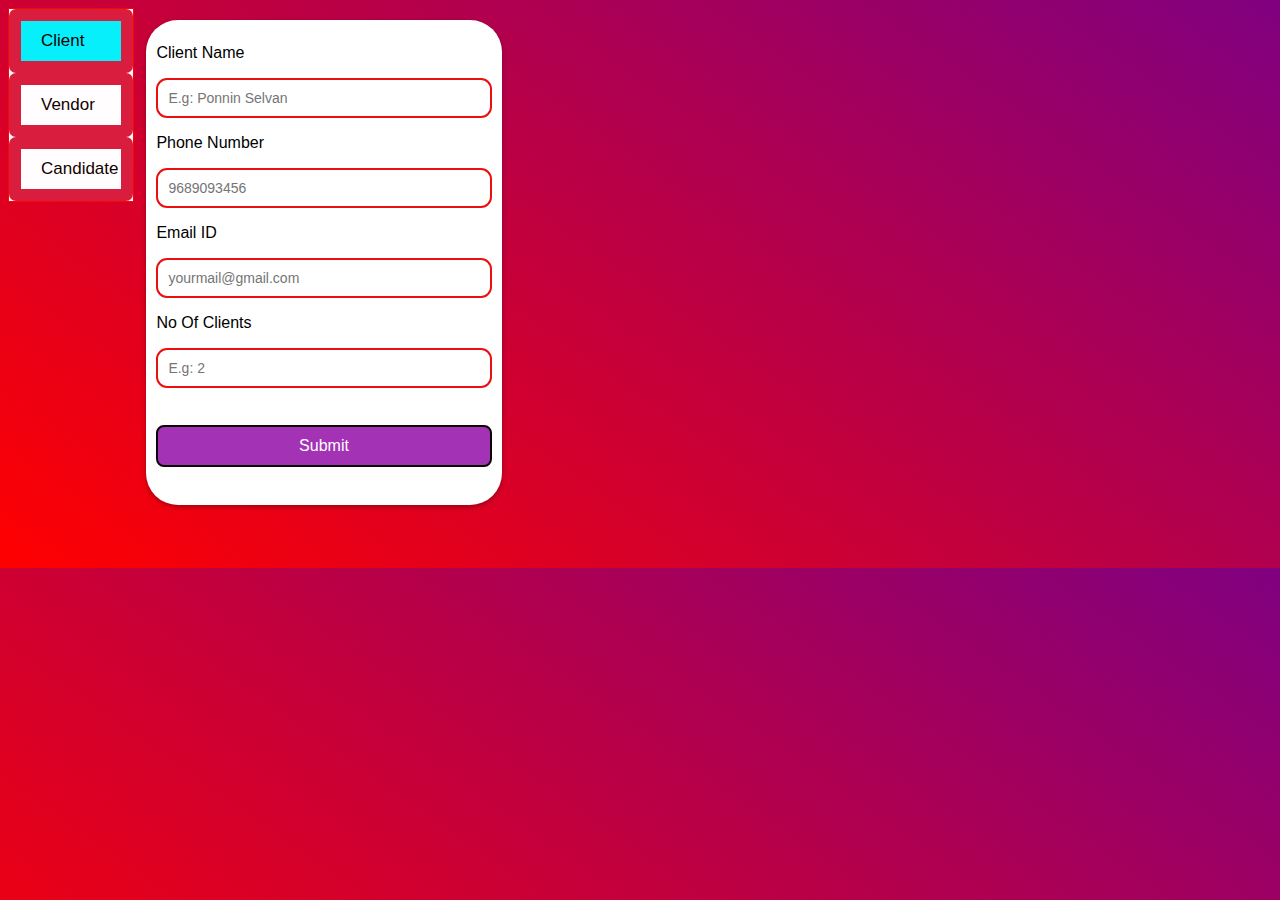
<file: index.html>
<!DOCTYPE html>
<html>
<head>
<meta name="viewport" content="width=device-width, initial-scale=1">
<link rel="stylesheet" type="text/css" href="index.css"/>
</head>
<body>

<div class="tab">
  <button class="tablinks" onclick="openCity(event, 'London')" id="defaultOpen">Client</button>
  <button class="tablinks" onclick="openCity(event, 'Paris')">Vendor</button>
  <button class="tablinks" onclick="openCity(event, 'Tokyo')">Candidate</button>
</div>

<div id="London" class="tabcontent">
  <div class="container">
    <div class="form-control">
  
  <form id="form" class="form">
    <p>Client Name </p>
    <input type="text"   placeholder="E.g: Ponnin Selvan" onfocus="this.placeholder=''" onblur="this.placeholder='E.g: Ponnin Selvan'" maxlength="20"  required >
    <p>Phone Number</p>
    <input type="tel" pattern="[0-9]{5}[0-9]{5}" placeholder="9689093456" onfocus="this.placeholder=''" onblur="this.placeholder='9689093456'" maxlength="10" required >
    <p>Email ID</p>
    <input type="email" placeholder="yourmail@gmail.com" onfocus="this.placeholder=''" onblur="this.placeholder='yourmail@gmail.com'" required >
    <p>No Of Clients</p>
    <input type="number" maxlength="1" pattern="[0-4]{1}" placeholder="E.g: 2" onfocus="this.placeholder=''" onblur="this.placeholder='E.g: 2'" required ><br><br>
    <button>Submit</button>
    </form>
</div>
</div>
</div>

<div id="Paris" class="tabcontent">
  <div class="container">
    <div class="form-control">
  
  <form id="form" class="form">
                
    <p>Vendor Name </p>
    <input type="text" placeholder="E.g: Ponnin Selvan" onfocus="this.placeholder=''" onblur="this.placeholder='E.g: Ponnin Selvan'" maxlength="20"  required >
    <p>Phone Number</p>
    <input type="tel" pattern="[0-9]{5}[0-9]{5}" placeholder="9689093456" onfocus="this.placeholder=''" onblur="this.placeholder='9689093456'" maxlength="10" required >
    <p>Email ID</p>
    <input type="email" placeholder="yourmail@gmail.com" onfocus="this.placeholder=''" onblur="this.placeholder='yourmail@gmail.com'" required >
    <p>Visiting Card Details</p>
    <input type="text" placeholder="Geetham Soft Pvt Lmt" onfocus="this.placeholder=''" onblur="this.placeholder='Geetham Soft Pvt Lmt'" > <br><br>
    <button>Submit</button>
</form>
</div>
</div>
</div>
<div id="Tokyo" class="tabcontent">
  <div class="container">
    <div class="form-control">
  
  <form id="form" class="form">
        
    <p>Candidate Name </p>
    <input type="text" placeholder="E.g: Ponnin Selvan" onfocus="this.placeholder=''" onblur="this.placeholder='E.g: Ponnin Selvan'"  maxlength="20"  required >
    <p>Phone Number</p>
    <input type="tel" pattern="[0-9]{5}[0-9]{5}" placeholder="9689093456" onfocus="this.placeholder=''" onblur="this.placeholder='9689093456'" maxlength="10" required >
    <p>Email ID</p>
    <input type="email" placeholder="yourmail@gmail.com" onfocus="this.placeholder=''" onblur="this.placeholder='yourmail@gmail.com'"  required >
    <p>ID Proof Number</p> 
    <input type="text" placeholder="Aadhar/ Voter ID" onfocus="this.placeholder=''" onblur="this.placeholder='Aadhar/Voter ID'" ><br><br>
    <button>Submit</button>
</form>
</div>
</div>
</div>
<script>
function openCity(evt, cityName) {
  var i, tabcontent, tablinks;
  tabcontent = document.getElementsByClassName("tabcontent");
  for (i = 0; i < tabcontent.length; i++) {
    tabcontent[i].style.display = "none";
  }
  tablinks = document.getElementsByClassName("tablinks");
  for (i = 0; i < tablinks.length; i++) {
    tablinks[i].className = tablinks[i].className.replace(" active", "");
  }
  document.getElementById(cityName).style.display = "block";
  evt.currentTarget.className += " active";
}

// Get the element with id="defaultOpen" and click on it
document.getElementById("defaultOpen").click();
</script>
   
</body>
</html>
</file>
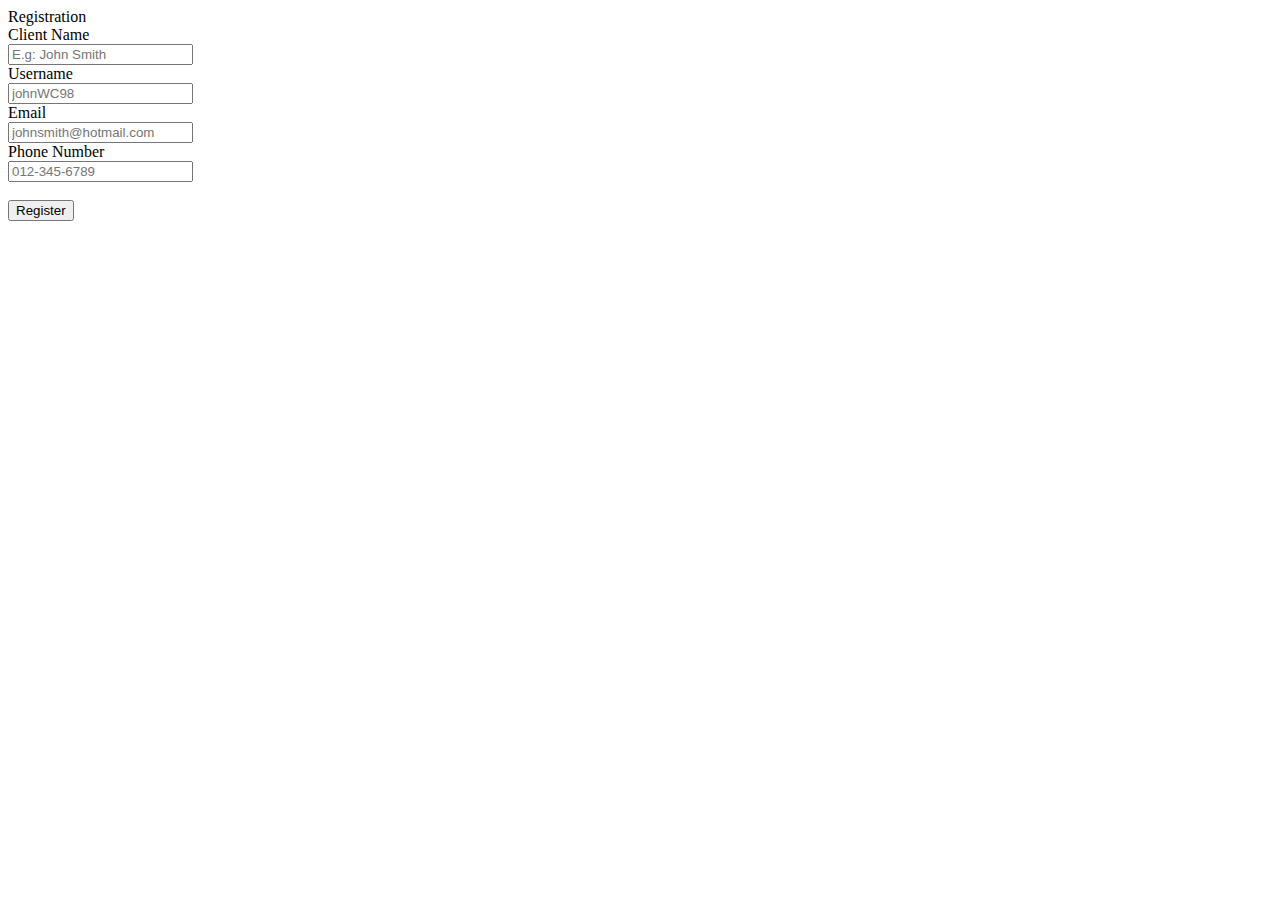
<file: tt.html>
<!DOCTYPE html>
<html lang="en">
<head>
    <meta charset="UTF-8">
    <meta http-equiv="X-UA-Compatible" content="IE=edge">
    <meta name="viewport" content="width=device-width, initial-scale=1.0">
    <title>Document</title>
</head>
<body>
    
        <div class="title">Registration</div>
        <form >
          
           
            <span class="details">Client Name </span><br>
              <input type="text" placeholder="E.g: John Smith" required>
            </div><br>
            
              <span class="details">Username</span><br>
              <input type="text" placeholder="johnWC98" required><br>
            </div>
            
              <span class="details">Email</span><br>
              <input type="email" placeholder="johnsmith@hotmail.com" required><br>
            </div>
            
              <span class="details">Phone Number</span><br>
              <input type="tel" pattern="[0-9]{3}-[0-9]{3}-[0-9]{4}" placeholder="012-345-6789" required><br>
            </div>
          </div>
          <div class="button"><br>
            <input type="submit" value="Register">
          </div>
        </form>
      </div>
</body>
</html>
</file>
<file: index.css>
* {box-sizing: border-box}
body {
  
    background: linear-gradient(35deg, red, purple);
  
  font-family: "Lato", sans-serif;}

/* Style the tab */
.tab {
  float: left;
  border: 1px solid rgb(255, 3, 3);
  background-color: #fffdfd;
  width: 10%;
  height: px;
}

/* Style the buttons inside the tab */
.tab button {
  display: block;
  border-radius: 7px;
  background-color: inherit;
  color: rgb(19, 1, 1);
  padding: 10px 20px;
  width: 100%;
  border: 12px solid #d91d3f;;
  outline: none;
  text-align: left;
  cursor: pointer;
  transition: 0.3s;
  font-size: 17px;
}

/* Change background color of buttons on hover */
.tab button:hover {
  background-color: #ddd;
}

/* Create an active/current "tab button" class */
.tab button.active {
  background-color: rgb(6, 239, 251);
}

/* Style the tab content */
.tabcontent {
  float: left;
  padding: 12px 12px;
  border: px solid rgb(223, 15, 15);
  width: 30%;
  border-left: none;
  height: 560px;
}
.container {
	background-color: #fff;
	border-radius: 32px;
	box-shadow: 0 2px 5px rgba(0, 0, 0, 0.3);
	overflow: hidden;
	width: 400px;
	max-width: 100%;
}
.form {
	padding: 8px 10px;	
}

.form-control {
	margin-bottom: 10px;
	padding-bottom: 20px;
	position: relative;
}

.form-control label {
	display: inline-block;
	margin-bottom: 5px;
}

.form-control input {
	border: 2px solid #eb1010;
	border-radius: 11px;
	display: block;
	font-family: inherit;
	font-size: 14px;
	padding: 10px;
	width: 100%;
}
.form button {
	background-color: #9d25b0f0;
	border: 2px solid #0b0606;
	border-radius: 8px;
	color: #fff;
	display: block;
	font-family: inherit;
	font-size: 16px;
	padding: 10px;
	margin-top: 1px;
	width: 100%;
}
</file>
